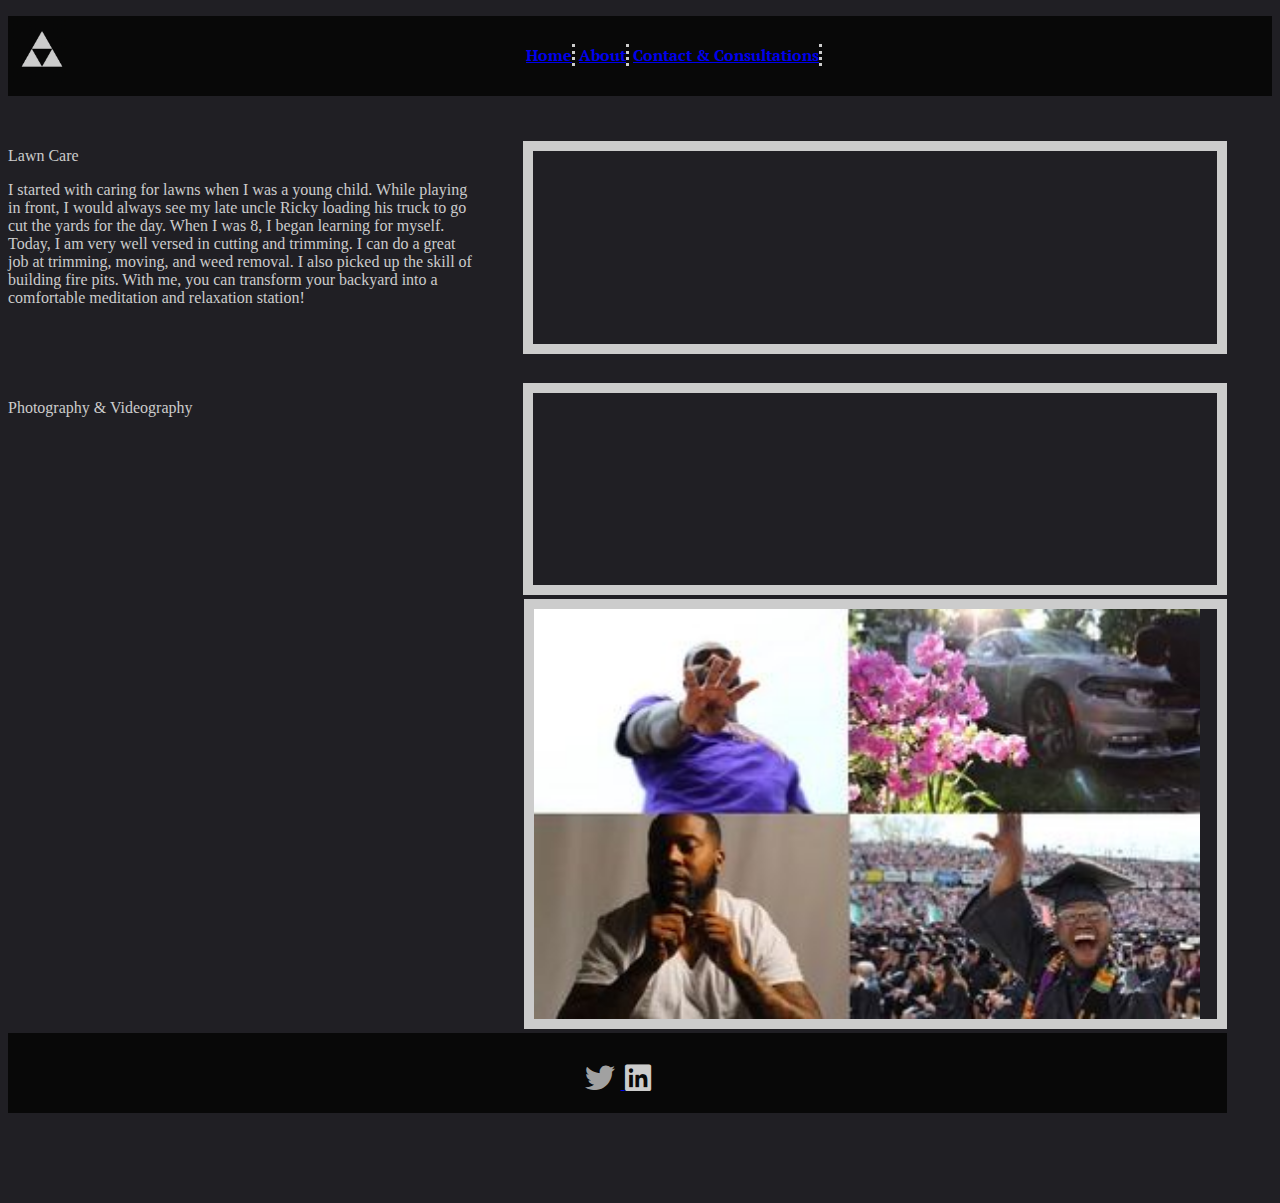
<file: about.html>
<!DOCTYPE html>
<html lang="en">
<head>
    <meta charset="UTF-8">
    <meta http-equiv="X-UA-Compatible" content="IE=edge">
    <meta name="viewport" content="width=device-width, initial-scale=1.0">
    <link rel="stylesheet" href="css/styles.css">  
    <link rel="stylesheet" href="assets/fontawesome/css/all.css">
    <title>About</title>    
</head>
 <body>
    <header>
        <nav>
            <a href="index.html">
                <img id="headerLogo" src="assets/images/triangleLogo.png" alt="businessLogo">
            </a>
            <ul> 
                <li>
                    <a href="index.html">Home</a>
                </li>
                <li>
                    <a href="about.html">About</a>
                </li>
                <li>
                    <a href="contact&consultations.html">Contact & Consultations</a>
                </li>
             <ul>
        </nav>
    </header>
        <div class="about1">
            <p> Lawn Care </p>
            <p>I started with caring for lawns when I was a young child. While playing in front, I would always see my late uncle Ricky loading his truck to go cut the yards for the day. When I was 8, I began learning for myself. Today, I am very well versed in cutting and trimming. I can do a great job at trimming, moving, and weed removal. I also picked up the skill of building fire pits. With me, you can transform your backyard into a comfortable meditation and relaxation station!
        </div> 
         <div class="lawnVideo">  <iframe width="684" height="192.5" src="https://www.youtube.com/embed/FBKbm26RaUc" title="How To Mow Checkerboard Lawn Stripes - Diamond Pattern" frameborder="0" allow="accelerometer; autoplay; clipboard-write; encrypted-media; gyroscope; picture-in-picture" allowfullscreen></iframe></div>
            <div class="about2"> 
                        <p>Photography & Videography</p>
            </div>
                
                    <div class="asaniVideo">
                    <iframe width="684" height="192.5" src="https://www.youtube.com/embed/z_ybjFzm5B0" title="BIRTHDAY RECAP!!! DALLAS VISIT!! Happy birthday Asani! First time on a plane!" frameborder="0" allow="accelerometer; autoplay; clipboard-write; encrypted-media; gyroscope; picture-in-picture" allowfullscreen></iframe>
        
                <div class="Photos"> <img id= photos src="assets/images/cameraPics1.jpg" alt="PicstakenbyJermey"></div>

<footer>
    <a href="https://twitter.com/" target="_blank">
            <i class="fa-brands fa-twitter"></i>
    <a href="https://www.linkedin.com/" target="_blank">
                <i class="fa-brands fa-linkedin"></i>
         </a> 
     </a> 
    </a> 
</footer>
</body>
</html>
</file>
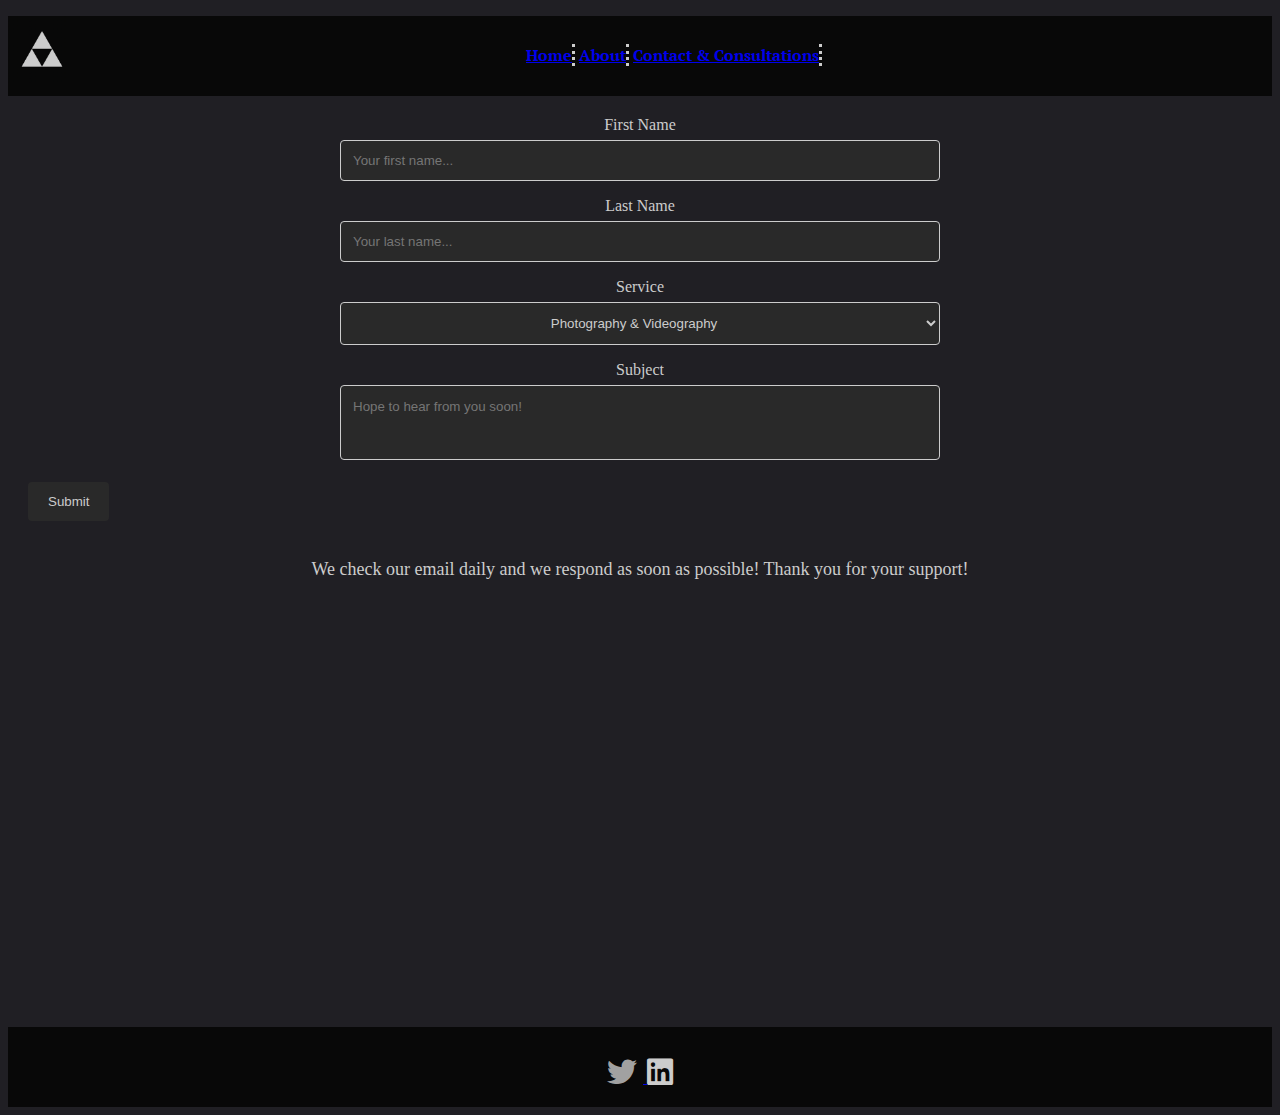
<file: contact&consultations.html>
<!DOCTYPE html>
<html lang="en">
<head>
    <meta charset="UTF-8">
    <meta http-equiv="X-UA-Compatible" content="IE=edge">
    <meta name="viewport" content="width=device-width, initial-scale=1.0">
    <link rel="stylesheet" href="css/styles.css">
    <link rel="stylesheet" href="assets/fontawesome/css/all.css">
    <title>Contact</title>
</head>
<body>
    <header>
        <nav>
            <a href="index.html">
                <img id="headerLogo" src="/assets/images/triangleLogo.png" alt="businessLogo">
            </a>
            <ul> 
                <li>
                    <a href="index.html">Home</a>
                </li>
                <li>
                    <a href="about.html">About</a>
                </li>
                <li>
                    <a href="contact&consultations.html">Contact & Consultations</a>
                </li>
             <ul>
        </nav>
    </header>
    <div id="wrapper">
        <form>
          <label for="fname">First Name</label>
          <input class="input-size" type="text" placeholder="Your first name..." />
          <label for="lname">Last Name</label>
          <input class="input-size" type="text" placeholder="Your last name..." />
          <label for="service">Service</label>
          <select class="input-size" id="service" name="service">
            <option value="photography">Photography & Videography</option>
            <option value="lawncare">Lawncare</option>
          </select>
          <label for="message">Subject</label>
           <input id="subject" type="text" placeholder="Hope to hear from you soon!" />
         <button id="submitButton">Submit</button>
         
        </form>
    </div>
        <div class="thankYou">
            <p>We check our email daily and we respond as soon as possible! Thank you for your support!
            </p>
        </div>  
    <div class="map"> <iframe src="https://www.google.com/maps/embed?pb=!1m18!1m12!1m3!1d190781.8437080897!2d-83.71434309063707!3d41.656469954980764!2m3!1f0!2f0!3f0!3m2!1i1024!2i768!4f13.1!3m3!1m2!1s0x883b872dfc1e4e79%3A0x7c3cc89f453ac345!2sToledo%2C%20OH!5e0!3m2!1sen!2sus!4v1659484732919!5m2!1sen!2sus" width="500" height="425" style="border:0;" allowfullscreen="" loading="lazy" referrerpolicy="no-referrer-when-downgrade"></iframe></div>
    <footer>
     <a href="https://twitter.com/" target="_blank">
            <i class="fa-brands fa-twitter"></i>
    <a href="https://www.linkedin.com/" target="_blank">
            <i class="fa-brands fa-linkedin"></i>
     </a> 
</footer>
</body>
</html>
</file>
<file: css/styles.css>
@import url('https://fonts.googleapis.com/css2?family=PT+Serif&display=swap');
@import url('https://fonts.googleapis.com/css2?family=PT+Serif:wght@400;700&display=swap');
    header{
        background-color: #080808;
        height: 80px;
        text-align: center;
        }
      
    li{
        color: #ccc;
        display: inline-block;
        border-right-style:dotted;
        font-family: 'PT Serif', serif;
        }
      
    a{
        font-weight: bolder;
        }
    .fa-brands{
        color:#ccc;
        font-size: 30px;
        }
     .heroImage{
        width: 100%;
        height: 600px;    
        text-align: center;
        }      
    body{
        background-color: #201F24;
        }
    footer{
        background-color: #080808;
        height: 80px;
        width: 100%;
        text-align: center;
        display: inline block;
        }
    .fa-twitter{
        color: #cccc;
        display: block;
        padding-top: 30px;
        padding-right: 6px;
        }
   
    .lawnVideo{
        text-align: right;
        padding-right: 45px;
        margin-bottom: 25px;
        margin-top: 45px;
    }
    .asaniVideo{
        text-align: right;
        padding-right: 45px;
        margin-bottom: 45px;
        padding-bottom: 45px;
    }
    .photos{
        display: inline-block;
        
    }
    #photos{
        width: 666px;
        padding-right: 17.5px;
        border: #ccc solid 10px;
    }

    iframe{
        border: #ccc solid 10px;
    }

#wrapper{
padding: 20px;
text-align: center;
} 
  .input-size{
        width: 600px;
        padding: 12px;
        border: 1px solid #ccc;
        border-radius: 4px;
        box-sizing: border-box;
        margin-top: 6px;
        margin-bottom: 16px;
        resize: vertical;
        background-color: #292929;
        
    }
    #subject {
        width: 600px;
        height: 75px;
        padding: 12px;
        padding-bottom: 45px;
        border: 1px solid #ccc;
        border-radius: 4px;
        box-sizing: border-box;
        margin-top: 6px;
        margin-bottom: 16px;
        resize: vertical;
        background-color: #292929;
        }
    #submitButton{
        background-color: #292929;
        color: #ccc;
        padding: 12px 20px;
        border: none;
        border-radius: 4px;
        cursor: pointer;
        margin-top: 6px;
        display: block;
        text-align: center;
    
        
        
        
    }
    option{
        color: #ccc;
        clear: right;
        text-align: center;
    } 
    label{
        color: #ccc; 
        display: block;
    }
    input{
        color: #ccc;
    }
    select{
        color: #ccc;
    }
    .map{
    text-align: center;
    }
    .thankYou{
        color: #ccc;
        font-size: large;
        text-align: center;
    }
#headerLogo{
    height: 68px;
    width: 68px;
    display: inline-block;
    float:left
    }

    

.about1{
    width: 37%;
    float: left;
    padding-top: 35px;
    color: #ccc;
}
.about2{
    width: 37%;
    float: left;
    display: inline-block;
    color: #ccc;
}
ul{
    padding-top: 28px;
}
</file>
